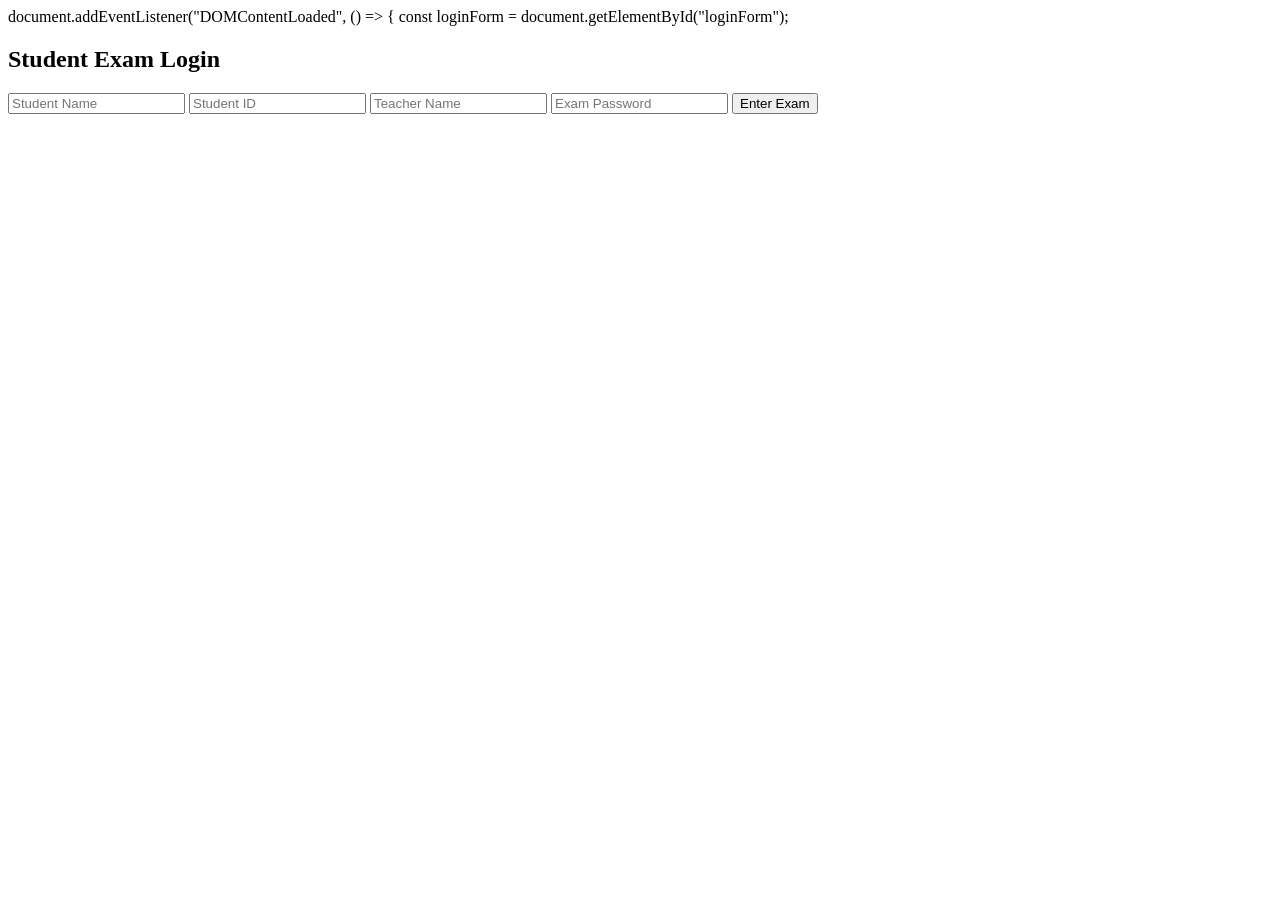
<file: index.html>
document.addEventListener("DOMContentLoaded", () => {
    const loginForm = document.getElementById("loginForm");
    <!DOCTYPE html>
<html>
<head>
    <title>Student Login - MCQ Exam</title>
    <link rel="stylesheet" href="style.css">
</head>
<body>
    <div class="login-page">
        <div class="login-container">
            <h2>Student Exam Login</h2>
            <form id="loginForm">
                <input type="text" id="studentName" placeholder="Student Name" required>
                <input type="text" id="studentId" placeholder="Student ID" required>
                <input type="text" id="teacherName" placeholder="Teacher Name" required>
                <input type="password" id="examPassword" placeholder="Exam Password" required>
                <button type="submit">Enter Exam</button>
            </form>
        </div>
    </div>
    <script src="script.js"></script>
</body>
</html>
</file>
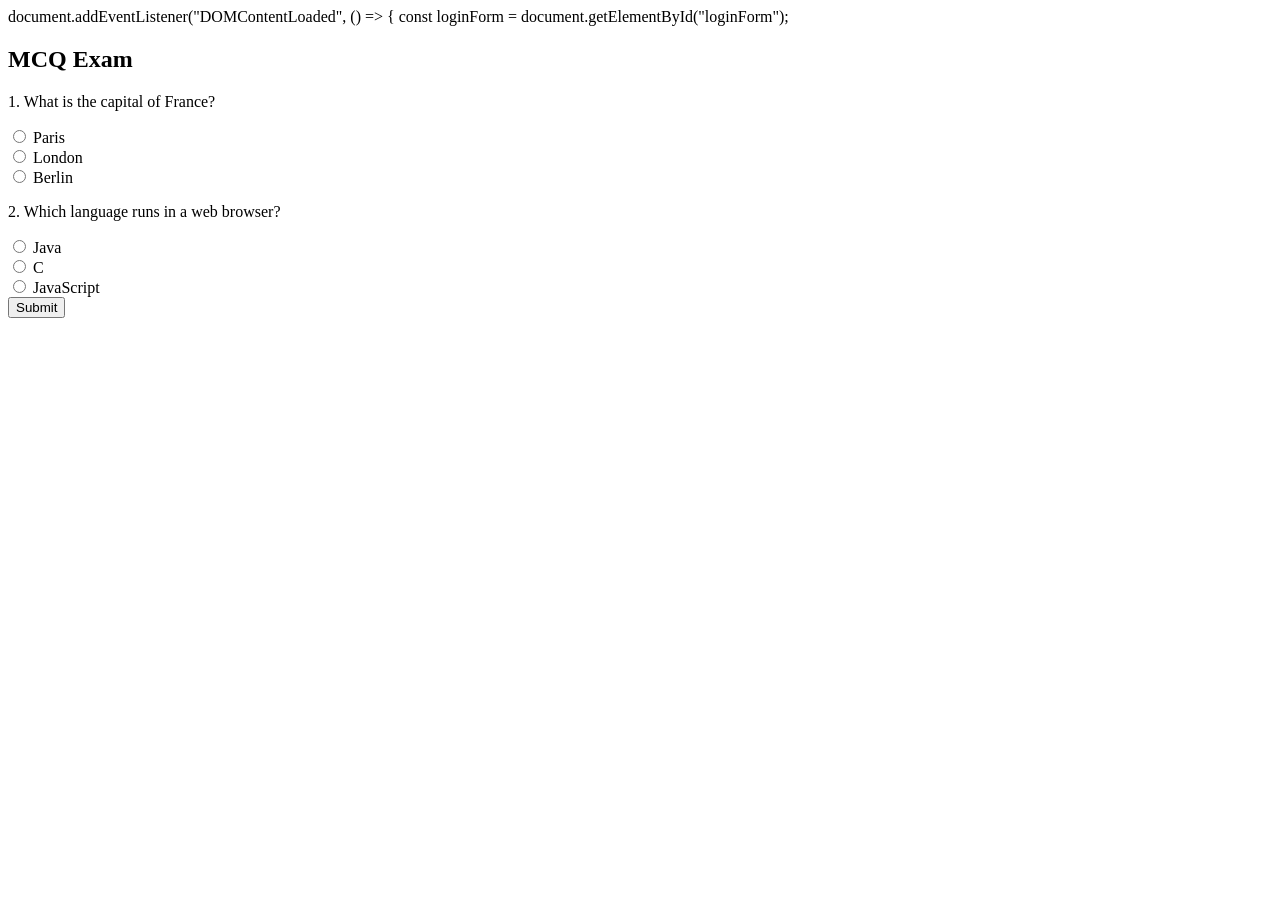
<file: exam.html>
document.addEventListener("DOMContentLoaded", () => {
    const loginForm = document.getElementById("loginForm");
 <!DOCTYPE html>
<html>
<head>
  <title>MCQ Exam</title>
  <link rel="stylesheet" href="style.css">
</head>
<body class="exam-page">
  <div class="exam-container">
    <h2>MCQ Exam</h2>
    <form id="examForm">
      <!-- Question 1 -->
      <div class="question">
        <p>1. What is the capital of France?</p>
        <label><input type="radio" name="q1" value="Paris"> Paris</label><br>
        <label><input type="radio" name="q1" value="London"> London</label><br>
        <label><input type="radio" name="q1" value="Berlin"> Berlin</label>
      </div>

      <!-- Question 2 -->
      <div class="question">
        <p>2. Which language runs in a web browser?</p>
        <label><input type="radio" name="q2" value="Java"> Java</label><br>
        <label><input type="radio" name="q2" value="C"> C</label><br>
        <label><input type="radio" name="q2" value="JavaScript"> JavaScript</label>
      </div>

      <button
 type="submit">Submit</button>
    </form>
  </div>
</body>
</html>
</file>
<file: style.css>
document.addEventListener("DOMContentLoaded", () => {
    const loginForm = document.getElementById("loginForm");
    if (loginForm) {
        loginForm.addEventListener("submit", function (e) {
            e.preventDefault();

            const name = document.getElementById("studentName").value;
            const id = document.getElementById("studentId").value;
            const teacher = document.getElementById("teacherName").value;
            const password = document.getElementById("examPassword").value;

            if (password === "exam123") {
                sessionStorage.setItem("studentName", name);
                window.location.href = "exam.html";
            } else {
                alert("Invalid exam password!");
            }
        });
    }

    const examForm = document.getElementById("examForm");
    if (examForm) {
        examForm.addEventListener("submit", function (e) {
            e.preventDefault();
            let score = 0;

            if (document.querySelector('input[name="q1"]:checked')?.value === "Paris") score++;
            if (document.querySelector('input[name="q2"]:checked')?.value === "JavaScript") score++;

            window.location.href = `result.html?score=${score}`;
        });
    }
});
</file>
